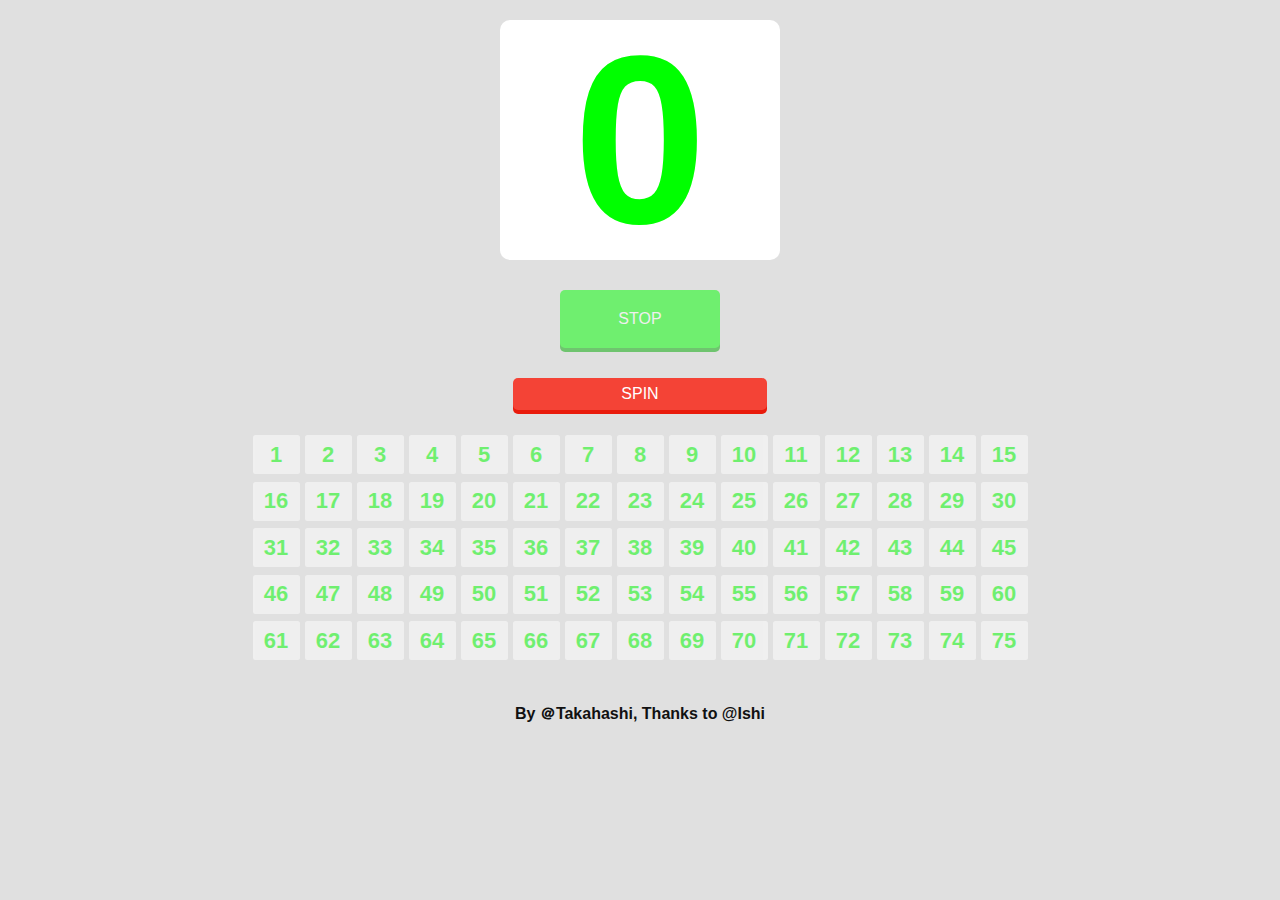
<file: bingo/index.html>
<!doctype html>
<html class="no-js" lang="">

<head>
    <meta charset="utf-8">
    <title></title>
    <meta name="description" content="">
    <meta name="viewport" content="width=device-width, initial-scale=1">

    <meta property="og:title" content="">
    <meta property="og:type" content="">
    <meta property="og:url" content="">
    <meta property="og:image" content="">

    <link rel="manifest" href="site.webmanifest">
    <link rel="apple-touch-icon" href="icon.png">
    <!-- Place favicon.ico in the root directory -->

    <!-- CSS only -->
<link href="https://cdn.jsdelivr.net/npm/bootstrap@5.0.0-beta1/dist/css/bootstrap.min.css" rel="stylesheet" integrity="sha384-giJF6kkoqNQ00vy+HMDP7azOuL0xtbfIcaT9wjKHr8RbDVddVHyTfAAsrekwKmP1" crossorigin="anonymous">

<meta name="theme-color" content="#fafafa">
<link href="app.css" rel="stylesheet" type="text/css">
</head>

<body>
    <div class="container">
        <div>
            <div class="panel" id="panelNum">0</div>
        </div>
        <div class="btn inactive" id="btn0">STOP</div>
        </div>
        <div id="spinButton">SPIN</div>

        <div id="result">
        </div>
        <div></br></br>
            <div class="copy">By ＠Takahashi</a>, Thanks to @Ishi </div>
        </div>
    </div>

    <script src="app.js"></script>
    <!-- JavaScript Bundle with Popper -->
    <script src="https://cdn.jsdelivr.net/npm/bootstrap@5.0.0-beta1/dist/js/bootstrap.bundle.min.js" integrity="sha384-ygbV9kiqUc6oa4msXn9868pTtWMgiQaeYH7/t7LECLbyPA2x65Kgf80OJFdroafW" crossorigin="anonymous"></script>
</body>

</html>
</file>
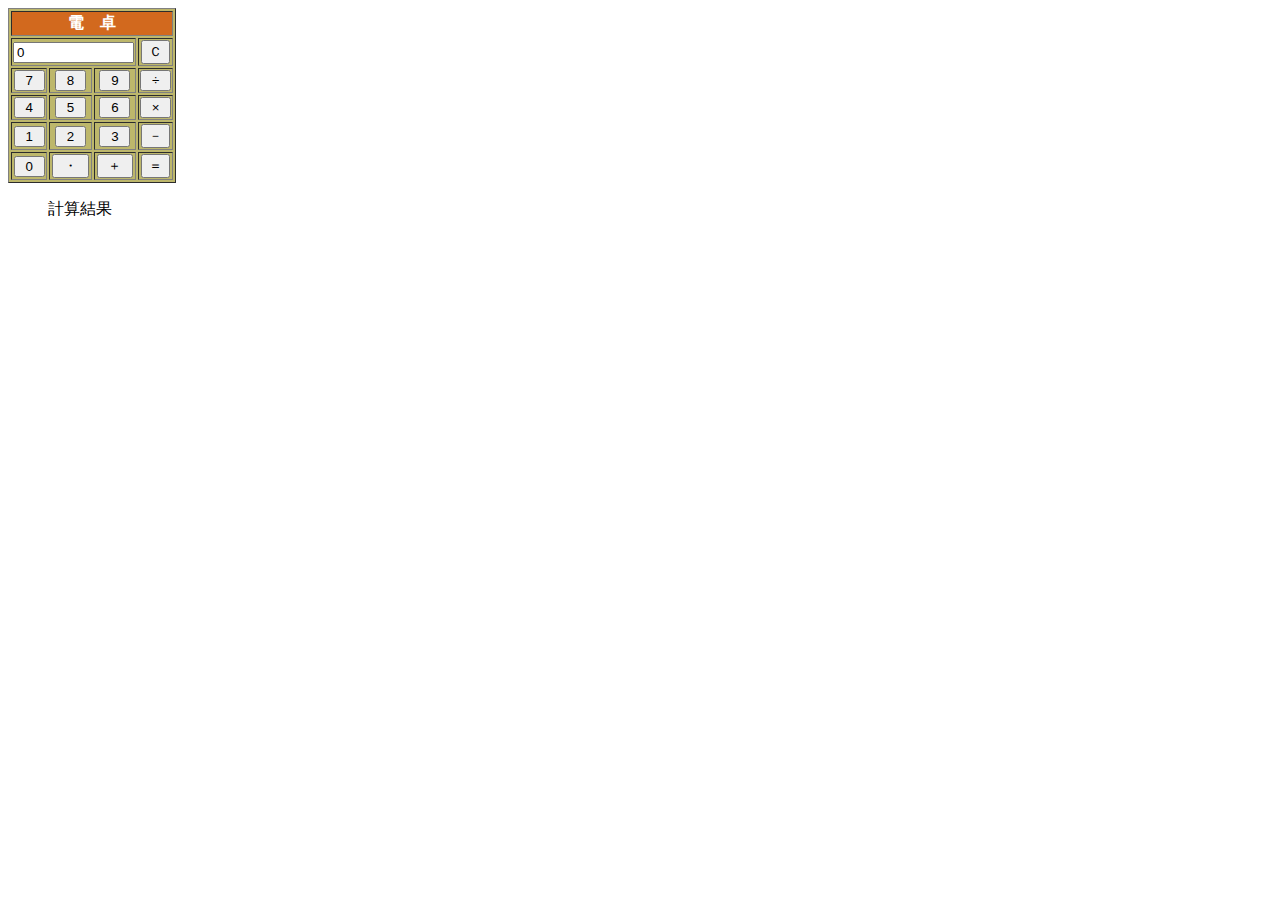
<file: dentaku/index.html>
<!doctype html>
<html class="no-js" lang="">

<head>
    <meta charset="utf-8">
    <title></title>
    <meta name="description" content="">
    <meta name="viewport" content="width=device-width, initial-scale=1">

    <meta property="og:title" content="">
    <meta property="og:type" content="">
    <meta property="og:url" content="">
    <meta property="og:image" content="">

    <link rel="manifest" href="site.webmanifest">
    <link rel="apple-touch-icon" href="icon.png">
    <!-- Place favicon.ico in the root directory -->

    <!-- CSS only -->
<link href="https://cdn.jsdelivr.net/npm/bootstrap@5.0.0-beta1/dist/css/bootstrap.min.css" rel="stylesheet" integrity="sha384-giJF6kkoqNQ00vy+HMDP7azOuL0xtbfIcaT9wjKHr8RbDVddVHyTfAAsrekwKmP1" crossorigin="anonymous">

    <meta name="theme-color" content="#fafafa">
</head>

<body>
    <div class="container">
        <form name="myForm">
            <table border="1" bgcolor="#BDB76B">
                <tr>
                    <td align="center" colspan="4" bgcolor="#d2691e"><font color="#FFFFFF">
                        <strong> 電　卓</font></strong>
                    </td>
                </tr>
                <tr>
                    <td colspan="3"><input id ="result" type="text" size="12" name="myLine" value="0"></td>
                    <td align="center"><input type="button" value="Ｃ" onclick="myC()"></td>
                </tr>
                <tr>
                    <td align="center"><input type="button" value=" 7 " onclick="myValue(7)"></td>
                    <td align="center"><input type="button" value=" 8 " onclick="myValue(8)"></td>
                    <td align="center"><input type="button" value=" 9 " onclick="myValue(9)"></td>
                    <td align="center"><input type="button" value=" ÷ " onclick="myCalculate('/')"></td>
                </tr>
                <tr>
                    <td align="center"><input type="button" value=" 4 " onclick="myValue(4)"></td>
                    <td align="center"><input type="button" value=" 5 " onclick="myValue(5)"></td>
                    <td align="center"><input type="button" value=" 6 " onclick="myValue(6)"></td>
                    <td align="center"><input type="button" value=" × " onclick="myCalculate('*')"></td>
                </tr>
                <tr>
                    <td align="center"><input type="button" value=" 1 " onclick="myValue(1)"></td>
                    <td align="center"><input type="button" value=" 2 " onclick="myValue(2)"></td>
                    <td align="center"><input type="button" value=" 3 " onclick="myValue(3)"></td>
                    <td align="center"><input type="button" value="－" onclick="myCalculate('-')"></td>
                </tr>
                <tr>
                    <td align="center"><input type="button" value=" 0 " onclick="myValue(0)"></td>
                    <td align="center"><input type="button" value=" ・ " onclick="myValue('.')"></td>
                    <td align="center"><input type="button" value=" ＋ " onclick="myCalculate('+')"></td>
                    <td align="center"><input type="button" value="＝" onclick="myCalculate('=')"></td>
                </tr>
            </table>
        </form>
        <dir id="output" val="計算結果">計算結果</dir>
    </div>

    <script src="app.js"></script>
    <!-- JavaScript Bundle with Popper -->
<script src="https://cdn.jsdelivr.net/npm/bootstrap@5.0.0-beta1/dist/js/bootstrap.bundle.min.js" integrity="sha384-ygbV9kiqUc6oa4msXn9868pTtWMgiQaeYH7/t7LECLbyPA2x65Kgf80OJFdroafW" crossorigin="anonymous"></script>
</body>

</html>
</file>
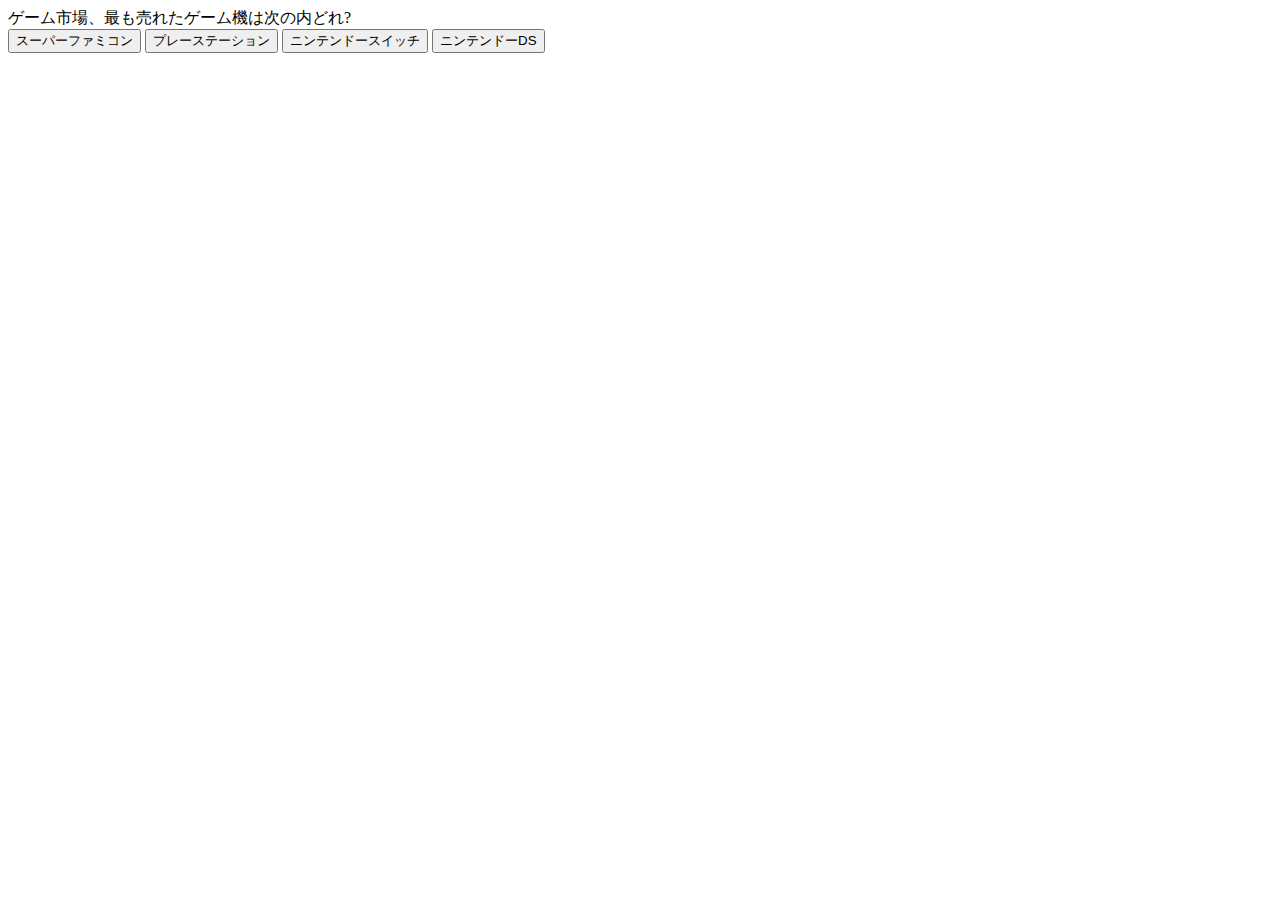
<file: quiz/index.html>
<!doctype html>
<html class="no-js" lang="">

<head>
    <meta charset="utf-8">
    <title></title>
    <meta name="description" content="">
    <meta name="viewport" content="width=device-width, initial-scale=1">

    <meta property="og:title" content="">
    <meta property="og:type" content="">
    <meta property="og:url" content="">
    <meta property="og:image" content="">

    <link rel="manifest" href="site.webmanifest">
    <link rel="apple-touch-icon" href="icon.png">
    <!-- Place favicon.ico in the root directory -->

    <!-- CSS only -->
<link href="https://cdn.jsdelivr.net/npm/bootstrap@5.0.0-beta1/dist/css/bootstrap.min.css" rel="stylesheet" integrity="sha384-giJF6kkoqNQ00vy+HMDP7azOuL0xtbfIcaT9wjKHr8RbDVddVHyTfAAsrekwKmP1" crossorigin="anonymous">

    <meta name="theme-color" content="#fafafa">
</head>

<body>
    <div class="container">
        <div id="js-question" class="mt-3 alert alert-primary" role="alert">
            A simple primary alert—check it out!
        </div>

        <div class="d-flex justify-content-center">
            <button type="button" class="btn btn-primary">Primary</button>
            <button type="button" class="ms-1 btn btn-primary">Primary</button>
            <button type="button" class="ms-1 btn btn-primary">Primary</button>
            <button type="button" class="ms-1 btn btn-primary">Primary</button>
        </div>
    </div>

    <script src="app.js"></script>
</body>

</html>
</file>
<file: bingo/app.css>
body {
    background: #e0e0e0;
    font-family: Arial, sans-serif;
    text-align: center;
    font-size: 16px;
    margin-top: 20px;
    }
    .panel {
        display: inline-block;
        width: 280px;
        /* padding: 14px; */
        border-radius: 10px;
        margin-bottom: 30px;
        color: #00FF00;
        font-weight: bold;
        font-size: 240px;
        line-height: 240px;
        background: #fff;
    }
    .panel + .panel {
        margin-left: 20px;
    }
    .panel.unmatched {
        opacity: 0.5;
    }

    .bingo {
        display: inline-block;
        width: 40px;
        padding: 3.5px;
        opacity: 0.5;
        border-radius: 2.5px;
        margin-bottom: 7.5px;
        color: #00FF00;
        font-weight: bold;
        font-size: 22px;
        line-height: 32px;
        background: #fff;
    }
    .bingo + .bingo {
        margin-left: 5px;
    }
    .bingo.unmatched {
        opacity: 1.0;
        background: #FFFF00 ;
    }

    .btn {
        display: inline-block;
        width: 120px;
        padding: 20px;
        border-radius: 5px;
        margin-bottom: 30px;
        color: #fff;
        box-shadow: 0 4px 0 #00AA00;
        background: #00FF00;
        cursor: pointer;
    }
    .btn + .btn {
        margin-left: 10px;
    }
    .btn.inactive {
        opacity: 0.5;
    }
    #spinButton {
        margin: 0 auto;
        width: 240px;
        padding: 7px;
        border-radius: 5px;
        margin-bottom: 25px;
        color: #fff;
        box-shadow: 0 4px 0 #e91b0c;
        background: #f44336;
        cursor: pointer;
    }
    #spinButton.inactive {
        opacity: 0.5;
    }

    .copy {
        display: inline-block;
        margin-bottom: 30px;
        color: #111111;
        font-weight: bold;
        font-size: 16px;
    }
</file>
